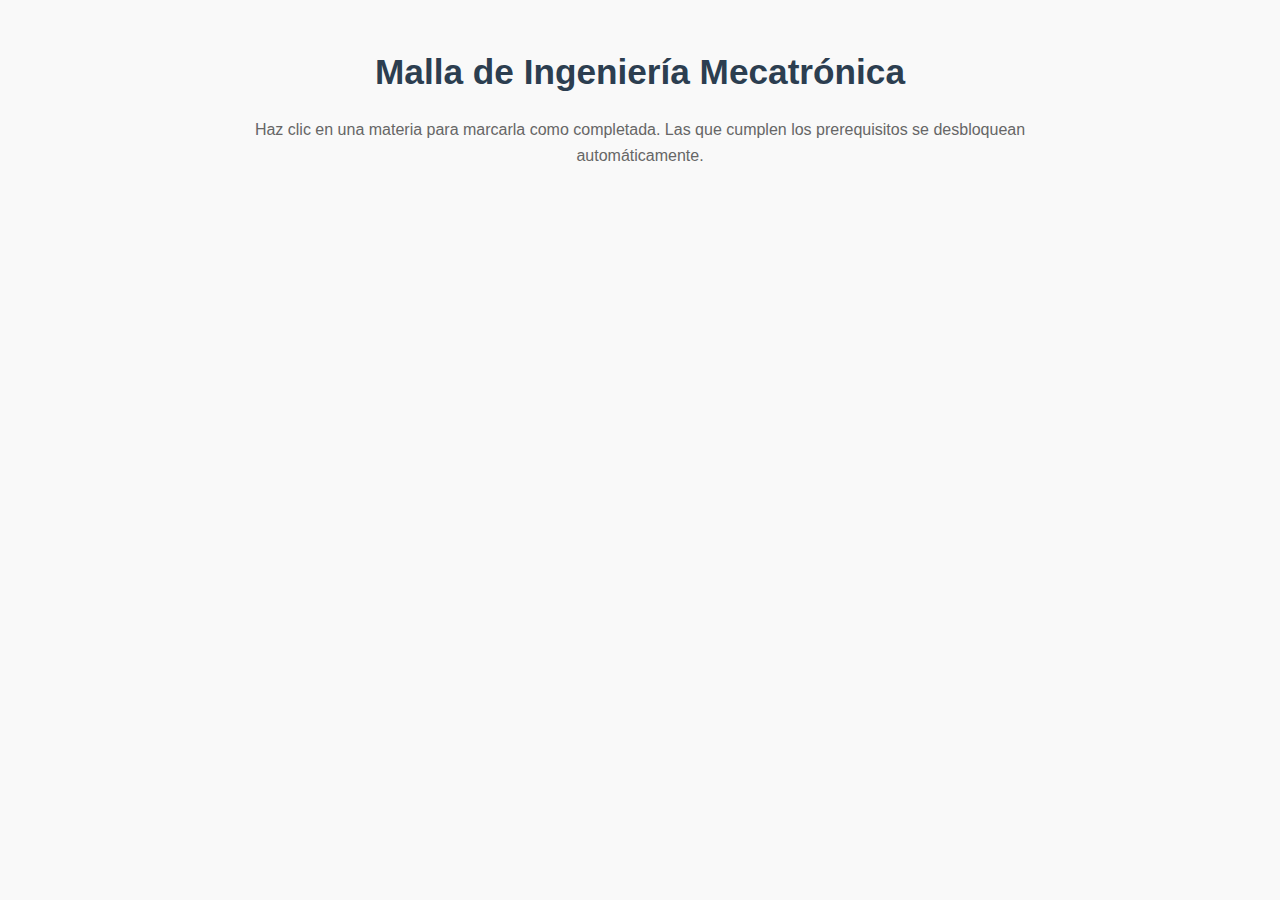
<file: Index.html>
<!DOCTYPE html>
<html lang="es">
<head>
  <meta charset="UTF-8" />
  <meta name="viewport" content="width=device-width, initial-scale=1.0"/>
  <title>Malla Interactiva Mecatrónica</title>
  <link rel="stylesheet" href="style.css"/>
</head>
<body>
  <h1>Malla de Ingeniería Mecatrónica</h1>
  <p class="instrucciones">Haz clic en una materia para marcarla como completada. Las que cumplen los prerequisitos se desbloquean automáticamente.</p>
  <div id="niveles-container"></div>
  <script src="script.js"></script>
</body>
</html>
</file>
<file: style.css>
/* ---------- Estilo general ---------- */
:root {
  --color-primario: #2c3e50;
  --color-secundario: #34495e;
  --color-texto: #333;
  --color-fondo: #f9f9f9;
  --color-borde: #ddd;
  --sombra: 0 2px 5px rgba(0,0,0,0.1);
}

* {
  box-sizing: border-box;
}

body {
  font-family: 'Segoe UI', Tahoma, Geneva, Verdana, sans-serif;
  background-color: var(--color-fondo);
  margin: 0;
  padding: 20px;
  color: var(--color-texto);
  line-height: 1.6;
}

.contenedor-principal {
  max-width: 1400px;
  margin: 0 auto;
  padding: 20px;
  background-color: white;
  border-radius: 8px;
  box-shadow: var(--sombra);
}

h1, h2, h3 {
  color: var(--color-primario);
}

h1 {
  text-align: center;
  margin-bottom: 0.5em;
  font-size: 2.2em;
}

h2 {
  margin-top: 1.5em;
  font-size: 1.5em;
  border-bottom: 2px solid var(--color-borde);
  padding-bottom: 0.3em;
}

.instrucciones {
  text-align: center;
  font-size: 1em;
  color: #666;
  margin-bottom: 1.5em;
  max-width: 800px;
  margin-left: auto;
  margin-right: auto;
}

/* ---------- Botones y controles ---------- */
.botones-acciones {
  text-align: center;
  margin-bottom: 1.5em;
  display: flex;
  justify-content: center;
  gap: 10px;
  flex-wrap: wrap;
}

.botones-acciones button {
  padding: 10px 20px;
  font-size: 1em;
  cursor: pointer;
  border-radius: 6px;
  border: none;
  background-color: var(--color-primario);
  color: white;
  transition: all 0.3s ease;
  min-width: 150px;
}

.botones-acciones button:hover {
  background-color: var(--color-secundario);
  transform: translateY(-2px);
}

.controles-malla {
  display: flex;
  justify-content: center;
  align-items: center;
  gap: 10px;
  margin-bottom: 20px;
  flex-wrap: wrap;
}

.controles-malla label {
  font-weight: bold;
}

.controles-malla select {
  padding: 8px 12px;
  border-radius: 4px;
  border: 1px solid var(--color-borde);
}

.controles-malla button {
  padding: 8px 16px;
  background-color: var(--color-secundario);
  color: white;
  border: none;
  border-radius: 4px;
  cursor: pointer;
}

/* ---------- Barra de progreso ---------- */
.resumen-progreso {
  display: flex;
  align-items: center;
  justify-content: center;
  gap: 15px;
  margin-bottom: 20px;
}

.barra-progreso {
  width: 300px;
  height: 20px;
  background-color: #e0e0e0;
  border-radius: 10px;
  overflow: hidden;
}

.progreso-llenado {
  height: 100%;
  background-color: #4CAF50;
  width: 0%;
  transition: width 0.5s ease;
}

#texto-progreso {
  font-weight: bold;
  color: var(--color-primario);
}

/* ---------- Grid de la malla ---------- */
.grid-malla {
  display: grid;
  grid-template-columns: repeat(auto-fill, minmax(200px, 1fr));
  gap: 15px;
  margin: 0 auto;
  padding: 10px;
}

.columna-nivel {
  display: flex;
  flex-direction: column;
  gap: 15px;
}

.columna-nivel h2 {
  text-align: center;
  font-size: 1.1rem;
  margin: 0.5em 0;
  padding: 5px;
  background-color: var(--color-primario);
  color: white;
  border-radius: 4px;
}

/* ---------- Bloques de materia ---------- */
.materia {
  display: flex;
  flex-direction: column;
  border-radius: 8px;
  overflow: hidden;
  cursor: pointer;
  transition: all 0.2s ease;
  min-height: 100px;
  box-shadow: var(--sombra);
}

.materia:hover {
  transform: translateY(-5px);
  box-shadow: 0 5px 15px rgba(0,0,0,0.1);
}

.materia.tachada {
  position: relative;
  opacity: 0.7;
}

.materia.tachada::after {
  content: "✓";
  position: absolute;
  top: 5px;
  right: 5px;
  background-color: rgba(0,0,0,0.7);
  color: white;
  width: 20px;
  height: 20px;
  border-radius: 50%;
  display: flex;
  align-items: center;
  justify-content: center;
  font-size: 12px;
}

.materia.bloqueada {
  opacity: 0.5;
  filter: grayscale(70%);
  pointer-events: none;
}

/* ---------- Información de la materia ---------- */
.info-tabla {
  display: grid;
  grid-template-columns: repeat(4, 1fr);
  background-color: rgba(255, 255, 255, 0.9);
  color: #222;
  text-align: center;
  font-size: 0.7em;
  padding: 5px;
}

.celda {
  padding: 0.2em;
  border-right: 1px solid #eee;
}

.celda:last-child {
  border-right: none;
}

.nombre-materia {
  padding: 0.8em 0.5em;
  text-align: center;
  font-weight: bold;
  font-size: 0.9em;
  color: white;
  line-height: 1.2em;
  flex-grow: 1;
  display: flex;
  align-items: center;
  justify-content: center;
}

/* ---------- Colores por área ---------- */
.CBAS { background-color: #3498db; }      /* Ciencias Básicas */
.CHUL { background-color: #f39c12; }      /* Lenguas */
.CHUM { background-color: #9b59b6; }      /* Humanidades */
.ECOU { background-color: #1abc9c; }      /* Desarrollo Univ */
.IMTR { background-color: #2ecc71; }      /* Mecatrónica */
.IMEC { background-color: #2980b9; }      /* Mecánica */
.ISCO { background-color: #e74c3c; }      /* Software/Informática */
.IETR { background-color: #16a085; }      /* Electrónica */
.IELE { background-color: #c0392b; }      /* Eléctrica */
.AEMP { background-color: #27ae60; }      /* Emprendimiento */
.ECON { background-color: #d35400; }      /* Economía */
.IIND { background-color: #7f8c8d; }      /* Industrial */

/* ---------- Planificador Inteligente ---------- */
.planificador-titulo {
  text-align: center;
  margin-top: 2em;
  font-size: 1.5em;
}

.contenedor-sugerencias {
  display: flex;
  flex-wrap: wrap;
  justify-content: center;
  gap: 20px;
  margin-top: 1.5em;
}

.opcion-planificador {
  background: white;
  border-radius: 10px;
  padding: 15px;
  box-shadow: 0 3px 10px rgba(0,0,0,0.1);
  margin-bottom: 20px;
  width: calc(50% - 20px);
  min-width: 300px;
}

.opcion-planificador h3 {
  color: #2c3e50;
  margin-top: 0;
  padding-bottom: 8px;
  border-bottom: 1px solid #eee;
}

.detalles-opcion {
  display: grid;
  grid-template-columns: repeat(3, 1fr);
  gap: 10px;
  font-size: 0.85em;
  margin-bottom: 10px;
}

.materias-lista {
  display: grid;
  grid-template-columns: repeat(auto-fill, minmax(250px, 1fr));
  gap: 8px;
}

.materia-sugerida {
  padding: 10px;
  border-radius: 6px;
  color: white;
  display: flex;
  justify-content: space-between;
  align-items: center;
  font-size: 0.9em;
  transition: transform 0.2s;
}

.materia-sugerida:hover {
  transform: translateY(-2px);
  box-shadow: 0 2px 5px rgba(0,0,0,0.2);
}

.tag-no-prioritaria {
  background-color: rgba(0,0,0,0.2);
  padding: 2px 5px;
  border-radius: 10px;
  font-size: 0.7em;
  margin-left: 5px;
}

.no-sugerencias {
  text-align: center;
  padding: 20px;
  background-color: #f8f9fa;
  border-radius: 8px;
  color: var(--color-primario);
  font-size: 1.1em;
}

/* ---------- Totales ---------- */
.totales {
  display: flex;
  justify-content: space-around;
  margin-top: 2em;
  font-size: 1.1em;
  font-weight: bold;
}

.total-creditos, .total-materias {
  padding: 10px 20px;
  background-color: var(--color-primario);
  color: white;
  border-radius: 6px;
}

/* ---------- Diseño Responsive ---------- */
@media (max-width: 1200px) {
  .grid-malla {
    grid-template-columns: repeat(auto-fill, minmax(180px, 1fr));
  }
}

@media (max-width: 768px) {
  .grid-malla {
    grid-template-columns: repeat(auto-fill, minmax(150px, 1fr));
  }
  
  .opcion-planificador {
    width: 100%;
  }
  
  .detalles-opcion {
    grid-template-columns: 1fr;
  }
}

@media (max-width: 480px) {
  .grid-malla {
    grid-template-columns: 1fr;
  }
  
  .botones-acciones button {
    width: 100%;
  }
  
  .resumen-progreso {
    flex-direction: column;
  }
  
  .barra-progreso {
    width: 100%;
  }
  
  .totales {
    flex-direction: column;
    gap: 10px;
  }
}

/* ---------- Estilos para impresión ---------- */
@media print {
  body {
    padding: 0;
    background: white;
    font-size: 12pt;
  }
  
  .botones-acciones, .controles-malla {
    display: none;
  }
  
  .grid-malla {
    grid-template-columns: repeat(5, 1fr);
  }
  
  .materia {
    break-inside: avoid;
    min-height: auto;
  }
  
  .contenedor-sugerencias {
    flex-direction: column;
  }
  
  .opcion-planificador {
    width: 100%;
    margin-bottom: 20px;
  }
}
</file>
